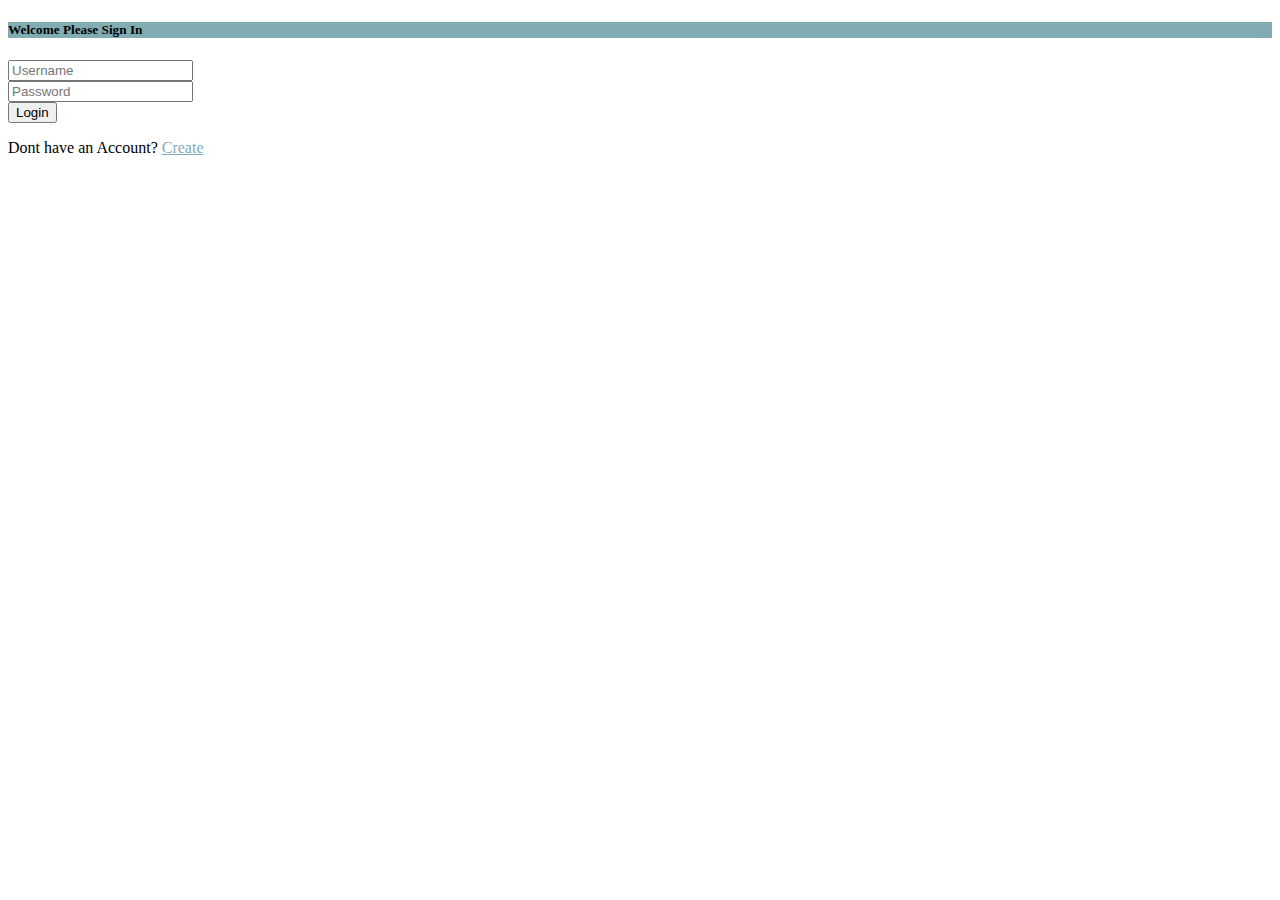
<file: index.html>
<!DOCTYPE html>
<html lang="en">

<head>
    <meta charset="UTF-8">
    <meta name="viewport" content="width=device-width, initial-scale=1.0">
    <title>Patient Health Record</title>
    <link rel="icon" href="assets/images/patient_diagnosis.png" type="image/x-icon">
    <script>
        // for development sessionStorage.setItem("apiURL", "http://127.0.0.1:3000/");
        sessionStorage.setItem("apiURL", "https://patienthealthrecordapi.herokuapp.com");
        if (sessionStorage.getItem("Authorization") == null) {
            window.location.href = 'views/login.html';
        } else {
            window.location.href = 'views/dashboard.html';
        }
    </script>
</head>

<body>

</body>

</html>
</file>
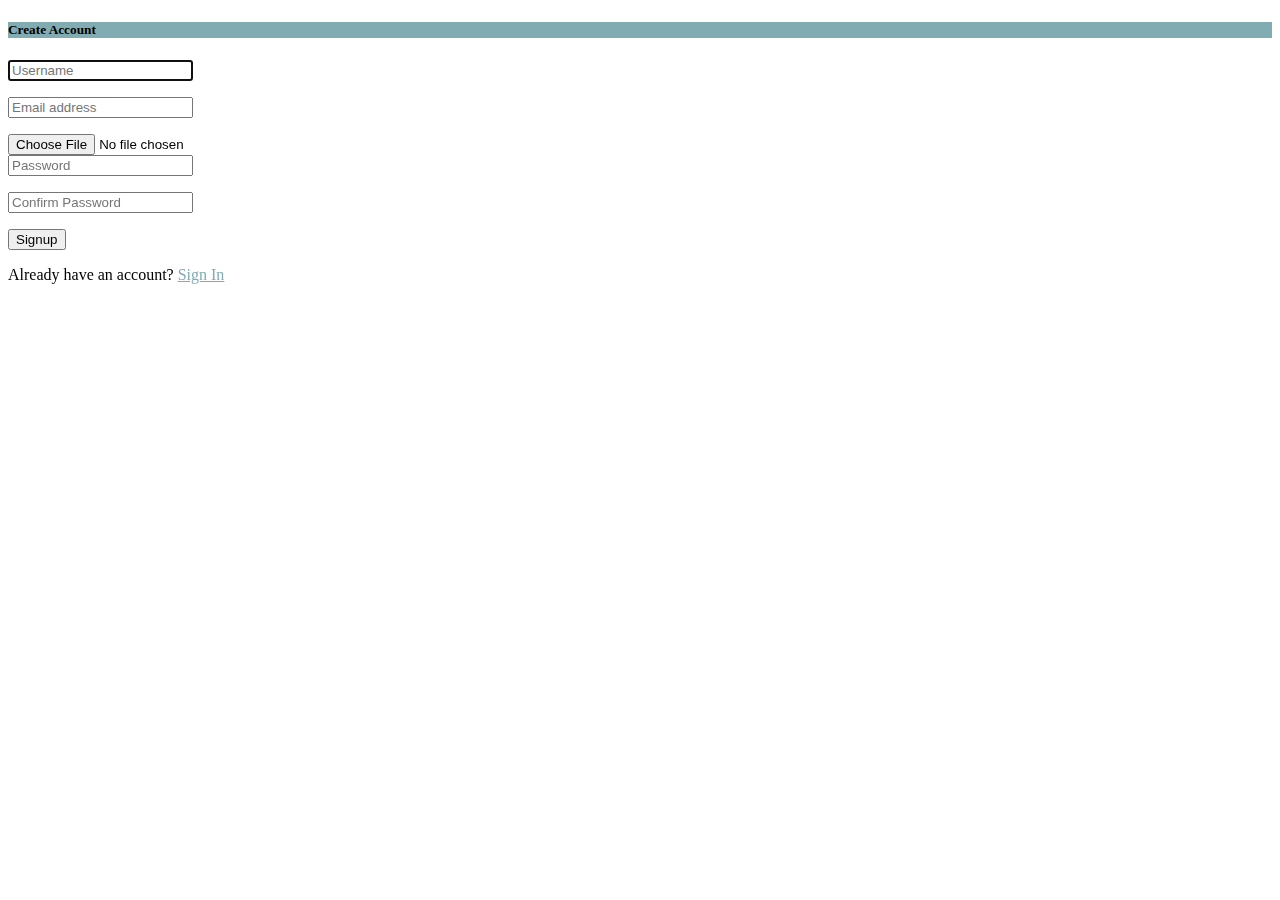
<file: views/create_account.html>
<!DOCTYPE html>
<html lang="en">

<head>
    <meta charset="UTF-8">
    <meta name="viewport" content="width=device-width, initial-scale=1.0">
    <title>Patient Health Record</title>
    <link rel="icon" href="../assets/images/patient_diagnosis.png" type="image/x-icon">
    <link href="https://cdn.jsdelivr.net/npm/bootstrap@5.1.3/dist/css/bootstrap.min.css" rel="stylesheet" integrity="sha384-1BmE4kWBq78iYhFldvKuhfTAU6auU8tT94WrHftjDbrCEXSU1oBoqyl2QvZ6jIW3" crossorigin="anonymous">
    <link rel="stylesheet" href="../assets/css/auth.css">
    <script>
        if (sessionStorage.getItem("Authorization") == null) {
            // for development sessionStorage.setItem("apiURL", "http://127.0.0.1:3000");
            sessionStorage.setItem("apiURL", "https://patienthealthrecordapi.herokuapp.com");
        }
    </script>
</head>

<body>
    <div class="container">
        <div class="row">
            <div class="col-sm-9 col-md-7 col-lg-5 mx-auto">
                <div class="card my-5">
                    <div class="card-header">
                        <h5 class="text-light text-center">Create Account</h5>
                    </div>
                    <div class="card-body">
                        <form id="create-account-from">
                            <div class="form-label-group">
                                <input type="text" id="username" name="username" class="form-control" placeholder="Username" autofocus>
                                <p class="text-danger" id="username_status"></p>
                            </div>
                            <div class="form-label-group">
                                <input type="email" id="email" name="email" class="form-control" placeholder="Email address">
                                <p class="text-danger" id="email_status"></p>
                            </div>
                            <div class="form-label-group">
                                <input type="file" id="avatar" name="avatar" class="form-control">
                            </div>

                            <div class="form-label-group">
                                <input type="password" id="password" name="password" class="form-control mt-3" placeholder="Password">
                                <p class="text-danger" id="password_status"></p>
                            </div>

                            <div class="form-label-group">
                                <input type="password" id="confirm-password" name="confirm-password" class="form-control" placeholder="Confirm Password">
                                <p class="text-danger" id="confirm_password_status"></p>
                            </div>
                            <button class="btn btn btn-outline-primary col-12 text-uppercase" type="button" id="createAccountBtn">Signup</button>
                            <p class="text-center">Already have an account? <a href="login.html">Sign In</a></p>
                        </form>
                    </div>
                </div>
            </div>
        </div>
    </div>
    <script src="https://cdn.jsdelivr.net/npm/jquery@3.6.0/dist/jquery.min.js "></script>
    <script src="../assets/js/sweetalert.min.js "></script>
    <script src="https://cdn.jsdelivr.net/npm/bootstrap@5.1.3/dist/js/bootstrap.bundle.min.js" integrity="sha384-ka7Sk0Gln4gmtz2MlQnikT1wXgYsOg+OMhuP+IlRH9sENBO0LRn5q+8nbTov4+1p" crossorigin="anonymous"></script>
    <script src="../assets/js/provider.js"></script>
</body>


</html>
</file>
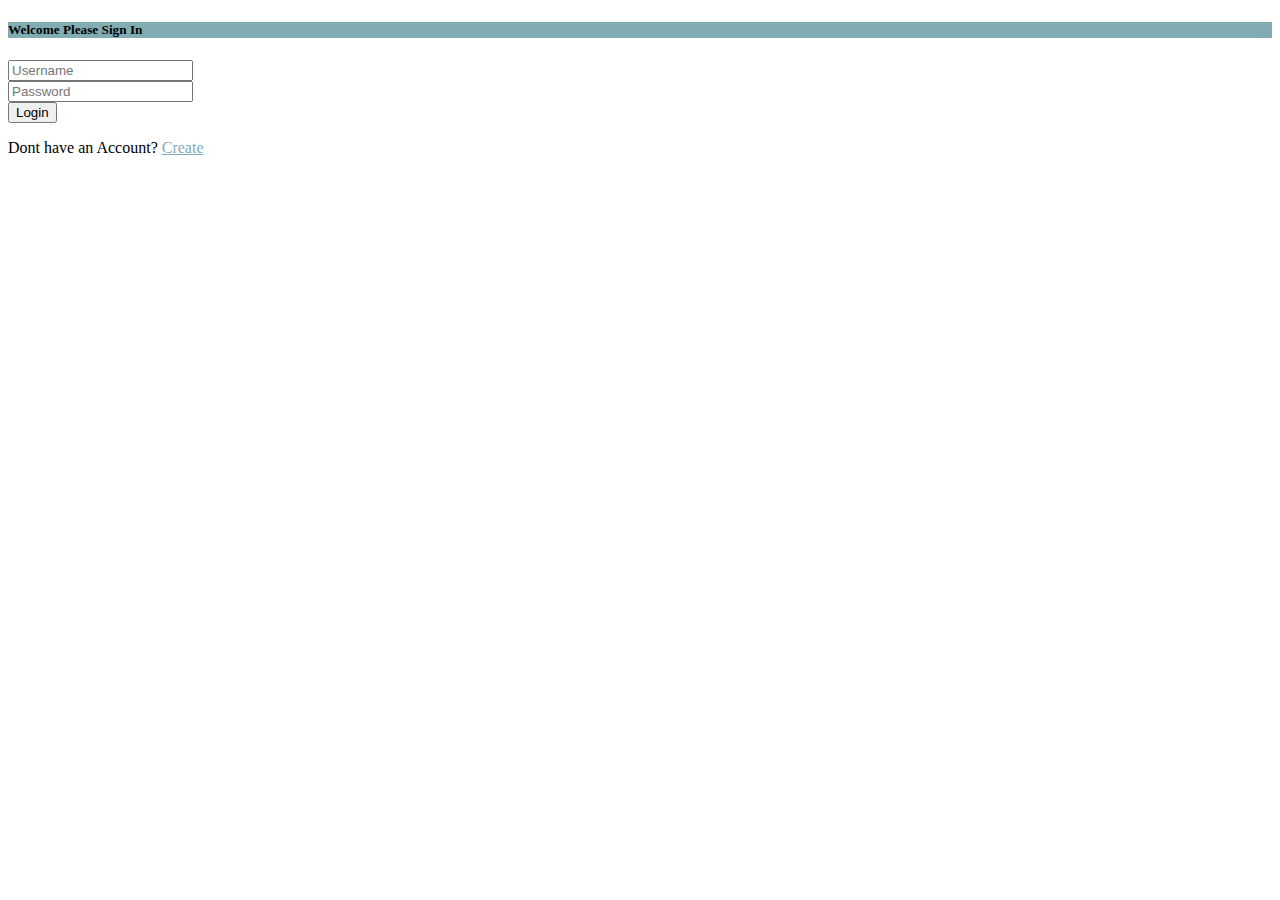
<file: views/login.html>
<!DOCTYPE html>
<html lang="en">

<head>
    <meta charset="UTF-8">
    <meta name="viewport" content="width=device-width, initial-scale=1.0">
    <title>Patient Health Record</title>
    <link rel="icon" href="../assets/images/patient_diagnosis.png" type="image/x-icon">
    <link href="https://cdn.jsdelivr.net/npm/bootstrap@5.1.3/dist/css/bootstrap.min.css" rel="stylesheet" integrity="sha384-1BmE4kWBq78iYhFldvKuhfTAU6auU8tT94WrHftjDbrCEXSU1oBoqyl2QvZ6jIW3" crossorigin="anonymous">
    <link rel="stylesheet" href="../assets/css/auth.css">
    <script>
        if (sessionStorage.getItem("Authorization") == null) {
            // for development sessionStorage.setItem("apiURL", "http://127.0.0.1:3000");
            sessionStorage.setItem("apiURL", "https://patienthealthrecordapi.herokuapp.com");
        }
    </script>
</head>

<body>
    <div class="container">
        <div class="row">
            <div class="col-xl-4 col-lg-4 col-sm-7 col-xs-4 col-md-5 m-auto">
                <div class="card my-5">
                    <div class="card-header">
                        <h5 class="text-center text-light">Welcome Please Sign In</h5>
                    </div>
                    <div class="card-body">
                        <form>
                            <div class="form-group">
                                <input type="text" id="username" class="form-control" placeholder="Username">
                            </div>

                            <div class="form-group pt-2">
                                <input type="password" id="password" class="form-control" placeholder="Password">
                            </div>

                            <button class="btn btn-outline-primary mt-2 col-12" type="button" id="loginBtn"> Login</button>
                            <p class="text-center">Dont have an Account? <a href="create_account.html">Create</a></p>
                        </form>
                    </div>
                </div>
            </div>
        </div>
    </div>
    <script src="https://cdn.jsdelivr.net/npm/jquery@3.6.0/dist/jquery.min.js "></script>
    <script src="../assets/js/sweetalert.min.js "></script>
    <script src="https://cdn.jsdelivr.net/npm/bootstrap@5.1.3/dist/js/bootstrap.bundle.min.js" integrity="sha384-ka7Sk0Gln4gmtz2MlQnikT1wXgYsOg+OMhuP+IlRH9sENBO0LRn5q+8nbTov4+1p" crossorigin="anonymous"></script>
    <script src="../assets/js/provider.js"></script>
</body>

</html>
</file>
<file: assets/css/auth.css>
.card {
    border-radius: 0;
}

.card-header {
    background-color: #81ADB2;
    border-radius: 0px !important;
}

.btn-primary {
    background-color: #81ADB2;
}

.btn-outline-primary:hover {
    background-color: #81ADB2;
}

a {
    color: #81ADB2;
}
</file>
